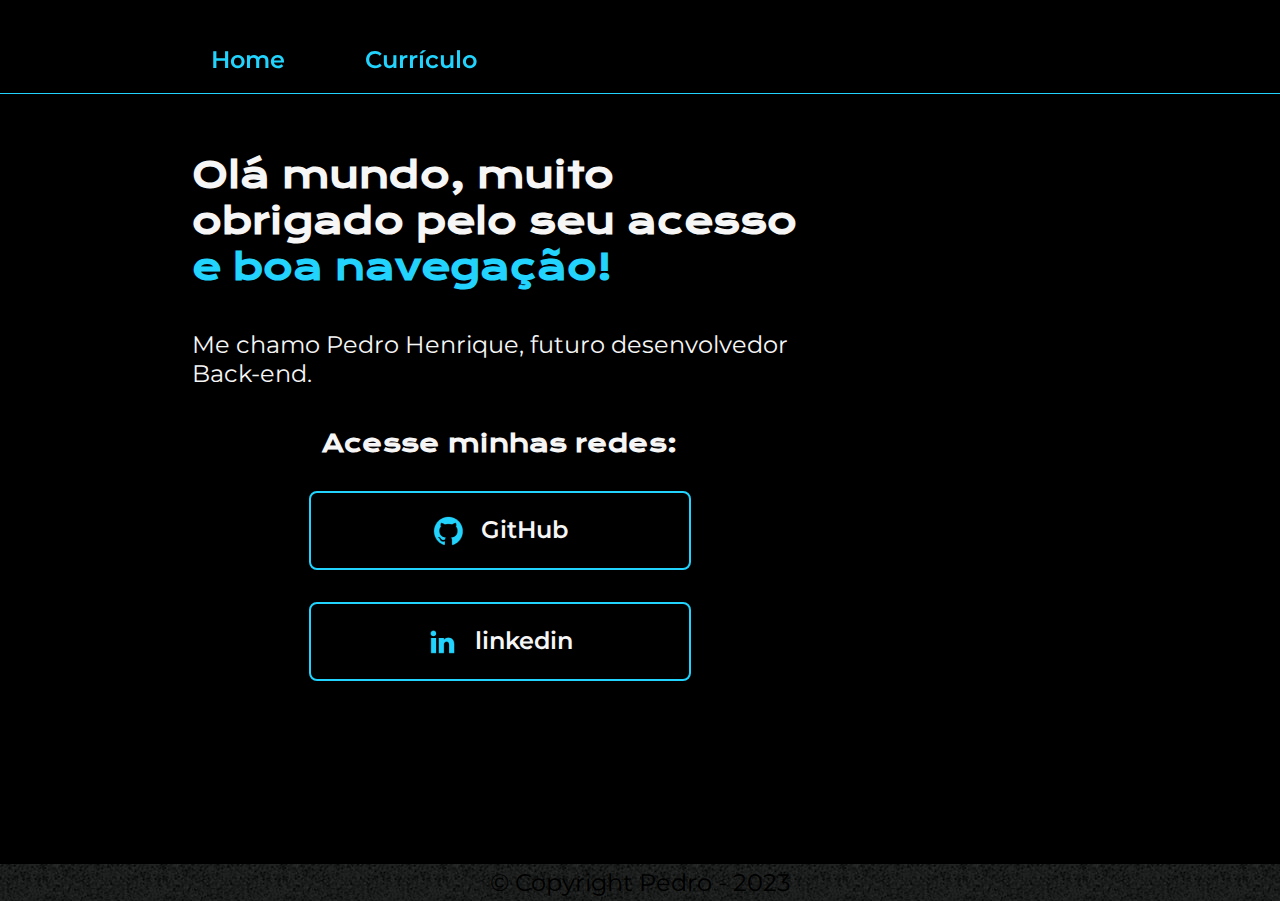
<file: index.html>
<!DOCTYPE html>
<html lang="pt-br">

<head>
    <meta charset="UTF-8">
    <meta http-equiv="X-UA-Compatible" content="IE=edge">
    <meta name="viewport" content="width=device-width, initial-scale=1.0">
    <title>Portifolio</title>
    <link rel="stylesheet" href="styles/style.css">
</head>

<body>
    <header class="cabecalho">
        <nav class="cabecalho__menu">
            <a href="index.html" class="cabecalho__menu__link">Home</a>
            <a href="curriculum.html" class="cabecalho__menu__link">Currículo</a>

        </nav>
    </header>
    <main class="apresentacao">
        <section class="apresentacao__conteudo">
            <h1 class="apresentacao__conteudo__titulo">Olá mundo, muito obrigado pelo seu acesso <strong 
            class="titulo-destaque">e boa navegação!
            </strong></h1>
            <p class="apresentacao__conteudo__texto">Me chamo Pedro Henrique, futuro desenvolvedor
            Back-end. </p>
            <div class="apresentacao__links">
                <h2 class="apresentacao__links__subtitulo">Acesse minhas redes:</h2>
                <a href="https://github.com/PedroHSdeAlmeida?tab=repositories" class="apresentacao__links__link">
                    <img src="img/github.png" alt="">
                    GitHub
                </a>
                <a href="https://linkedin.com/in/pedrohsalmeidaa" class="apresentacao__links__link">
                        <img src="img/linkedin.png" alt="">
                        linkedin
                </a>
            </div>
        </section>
    </main>
    <footer class="rodape">
        <p class="copyright">&copy; Copyright Pedro - 2023</p>
    </footer>
</body>

</html>
</file>
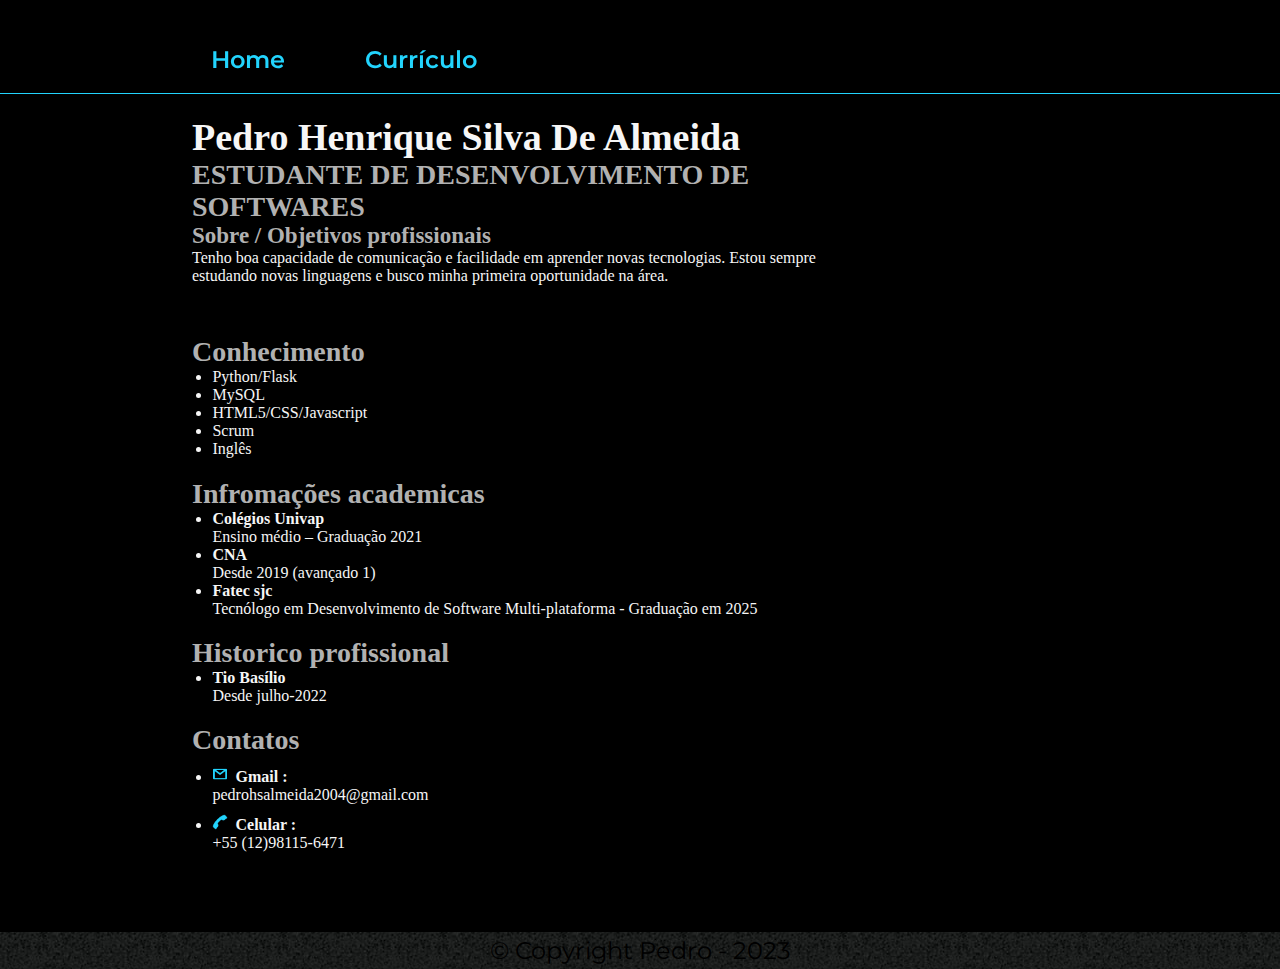
<file: curriculum.html>
<!DOCTYPE html>
<html lang="pt-br">

<head>
    <meta charset="UTF-8">
    <meta http-equiv="X-UA-Compatible" content="IE=edge">
    <meta name="viewport" content="width=device-width, initial-scale=1.0">
    <title>Portifolio</title>
    <link rel="stylesheet" href="styles/style.css">
</head>

<body>
    <header class="cabecalho">
        <nav class="cabecalho__menu">
            <a href="index.html" class="cabecalho__menu__link">Home</a>
            <a href="curriculum.html" class="cabecalho__menu__link">Currículo</a>
        </nav>
    </header>
    <main>
        <section class="cabecalho__curriculo">
            <h1 class="cabecalho__curriculo__titulo">Pedro Henrique Silva De Almeida</h1>
            <h2 class="cabecalho__curriculo__subtitulo">ESTUDANTE DE DESENVOLVIMENTO DE SOFTWARES</h2>
            <h4 class="cabecalho__curriculo__sobre">Sobre / Objetivos profissionais</h4>
            <p>Tenho boa capacidade de comunicação e facilidade em aprender novas tecnologias. Estou sempre estudando novas linguagens e busco minha primeira oportunidade na área.</p>
        </section>

        <div class="topicos">
			<h4 class="topicos__titulo">Conhecimento</h4>
			<ul>
				<li class="topicos__itens">Python/Flask</li>
				<li class="topicos__itens">MySQL</li>
				<li class="topicos__itens">HTML5/CSS/Javascript</li>
				<li class="topicos__itens">Scrum</li>
                <li class="topicos__itens">Inglês</li>
			</ul>

            <h4 class="topicos__titulo">Infromações academicas</h4>
			<ul>
				<li class="topicos__itens"><strong>Colégios Univap</strong> <br>
                Ensino médio – Graduação 2021</li>
				<li class="topicos__itens"><strong>CNA</strong> <br>
                Desde 2019 (avançado 1)</li>
				<li class="topicos__itens"><strong>Fatec sjc</strong> <br>
                    Tecnólogo em Desenvolvimento de Software Multi-plataforma - Graduação em 2025</li>
			</ul>

            <h4 class="topicos__titulo">Historico profissional</h4>
			<ul>
				<li class="topicos__itens"><strong>Tio Basílio</strong> <br>
                Desde julho-2022</li>
			</ul>

            <h4 class="topicos__titulo">Contatos</h4>
			<ul>
				<li class="topicos__itens"><strong><img class="topicos__img" src="img/gmailimg.png">Gmail :</strong><br>
                    pedrohsalmeida2004@gmail.com</li>
                <li class="topicos__itens"><strong><img class="topicos__img__telefone" src="img/telefoneimg.png" alt=""> Celular :</strong> <br>
                    +55 (12)98115-6471</li>
			</ul>

            </div>

            
    </main>
    <footer class="rodape">
        <p class="copyright">&copy; Copyright Pedro - 2023</p>
    </footer>
</body>

</html>
</file>
<file: styles/style.css>
@import url('https://fonts.googleapis.com/css2?family=Montserrat:wght@400;600&display=swap');
@import url('https://fonts.googleapis.com/css2?family=Krona+One&family=Montserrat:wght@400;600&display=swap');

:root {
    --cor-primaria: #000000;
    --cor-secundaria: #f6f6f6;
    --cor-terciaria: #22D4FD;
    /* --cor-hover: #272727; */

    --fonte-primaria: 'Krona One', sans-serif;
    --font-secundaria: 'Montserrat', sans-serif;
}

*{
    margin: 0;
    padding: 0;
}

body{
    box-sizing: border-box;
    background-color: var(--cor-primaria);
    color: var(--cor-secundaria);
}

header {
    border-bottom: solid 1px #22D4FD;
    position: fixed;
    display: flex;
    width: 100%;
    backdrop-filter: blur(10px);
    position: fixed;
}



.cabecalho {
    padding: 2% 0% 0% 15%;
    margin-bottom: 10%;
}

.cabecalho__menu {
    display: flex;
    gap: 80px; 
    padding: 1.5%;
}

.cabecalho__menu__link {
    text-decoration: none;
    font-family: var(--font-secundaria);
    font-weight: 600;
    font-size: 24px;
    color: var(--cor-terciaria);
}

.cabecalho__menu__link:hover {
    color: #94ebff;
}

.titulo-destaque{
    color: var(--cor-terciaria);
}

.apresentacao{
    padding: 8% 15%;
    display: flex;
    align-items: center;
    justify-content: space-between;
}
.apresentacao__conteudo{
    width: 615px;
    display: flex;
    flex-direction: column;
    gap: 40px;
}

.apresentacao__conteudo__titulo{
    font-size: 36px;
    font-family: var(--fonte-primaria);
    margin-top: 50px;
}

.apresentacao__conteudo__texto{
    font-size: 24px;
    font-family: var(--font-secundaria);
}

.apresentacao__links {
    display: flex;
    flex-direction: column;
    align-items: center;
    gap: 32px;
    justify-content: space-between;
}

.apresentacao__links__subtitulo {
    font-family: var(--fonte-primaria);
    font-weight: 400px;
    font-size: 24px;
}

.apresentacao__links__link {
    width: 378px;
    display: flex;
    justify-content: center;
    text-align: center;
    gap: 16px;
    border-radius: 8px;
    font-size: 24px;
    padding: 21.5px 0;
    text-decoration: none;
    color: var(--cor-secundaria);
    font-family: var(--font-secundaria);
    font-weight: 600;
    border: solid 2px  var(--cor-terciaria);
}

.apresentacao__links__link:hover {
    background-color: var(--cor-hover);

}

.rodape{
    color: var(--cor-primaria);
    padding: 4px;
    background-image: url(../img/fundofoot.jpg);
    text-align: center;
    font-size: 24px;
    font-family: var(--font-secundaria);
    font-weight: 400;
    margin-top: 80px;
}

.cabecalho__curriculo {
    padding: 9% 0 0 15%;
    width: 50%;
    flex-direction: column;
    gap: 3px;
}

.cabecalho__curriculo__titulo {
    font-size: 38px;
}

.cabecalho__curriculo__subtitulo {
    font-size: 28px;
    color: #b1b1b1;
}

.cabecalho__curriculo__sobre {
    font-size: 23px;
    color: #b1b1b1;
}

.topicos {
    padding: 2.5% 0 0 15%;
    width: 50%;
}

.topicos__titulo {
    font-size: 28px;
    color: #b1b1b1;
    margin: 3% 0 0 0;
}

.topicos__itens {
    margin-left: 3.2%;
}

.topicos__img {
    width: 16px;
    padding: 10px 7px 0 0;
}

.topicos__img__telefone {
    width: 16px;
    padding: 10px 3px 0 0;
}
</file>
